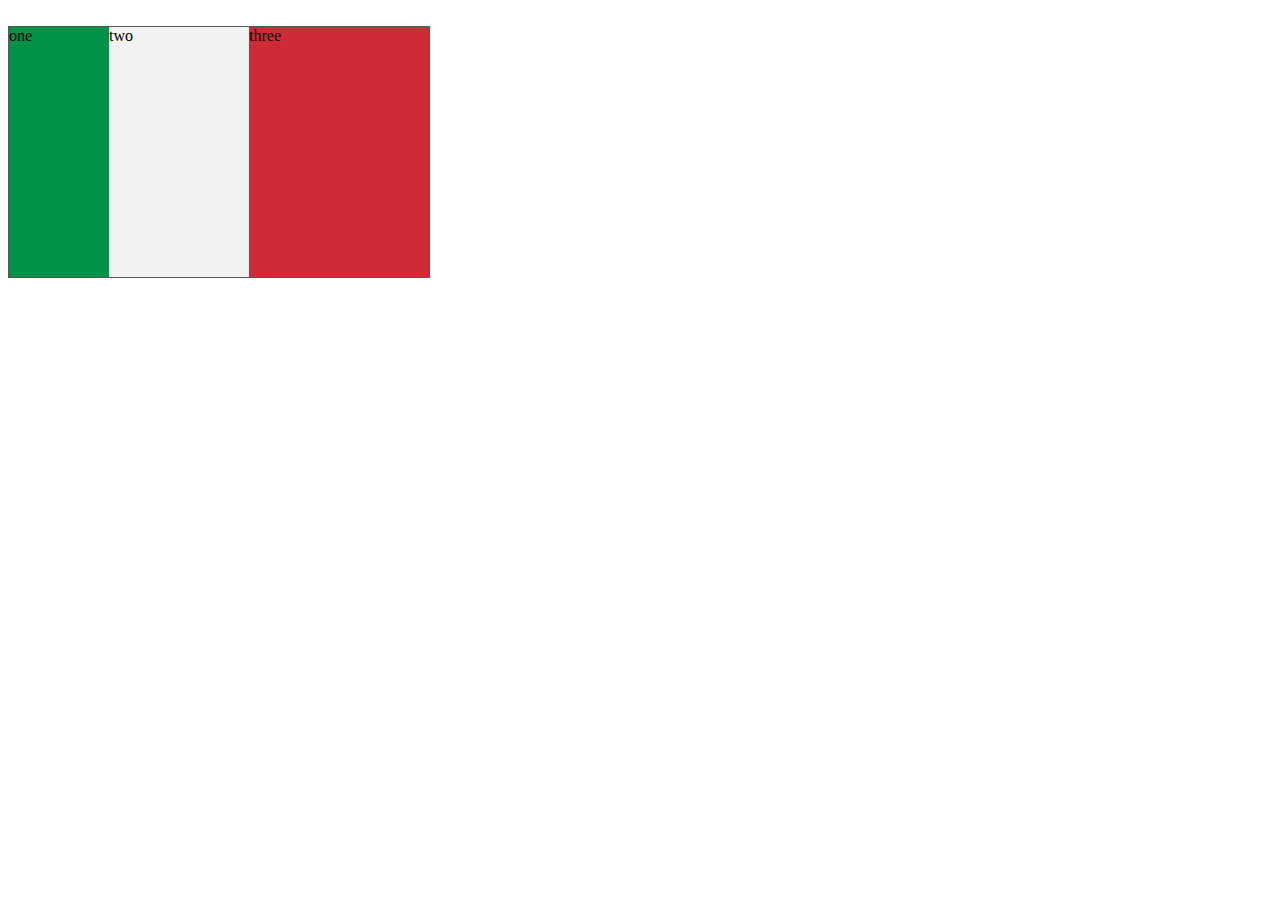
<file: new_file.html>
​<!DOCTYPE html>
<html><head>
<style>
.flex {
  width: 420px;
  height: 250px;
  border: 1px solid #555;
  display: -webkit-flex;
  -webkit-flex-direction: row;
}
.flex > div:nth-child(1) { 
  -webkit-flex: 1 1 auto;
  background : #009246;
}
.flex > div:nth-child(2) {
  -webkit-flex: 2 1 auto;
  background : #F1F2F1; 
}
.flex > div:nth-child(3) {
  -webkit-flex: 3 1 auto;
  background : #CE2B37; 
}
.flex > div {
  -webkit-transition: width 0.7s ease-out;
  width: 60px;
}
.flex > div:hover {
  width: 240px;
  color: #EEEEEE;
}
</style>
</head><body>
<div class="flex">
  <div>one</div>
  <div>two</div>
  <div>three</div>
</div>
</body></html>
</file>
